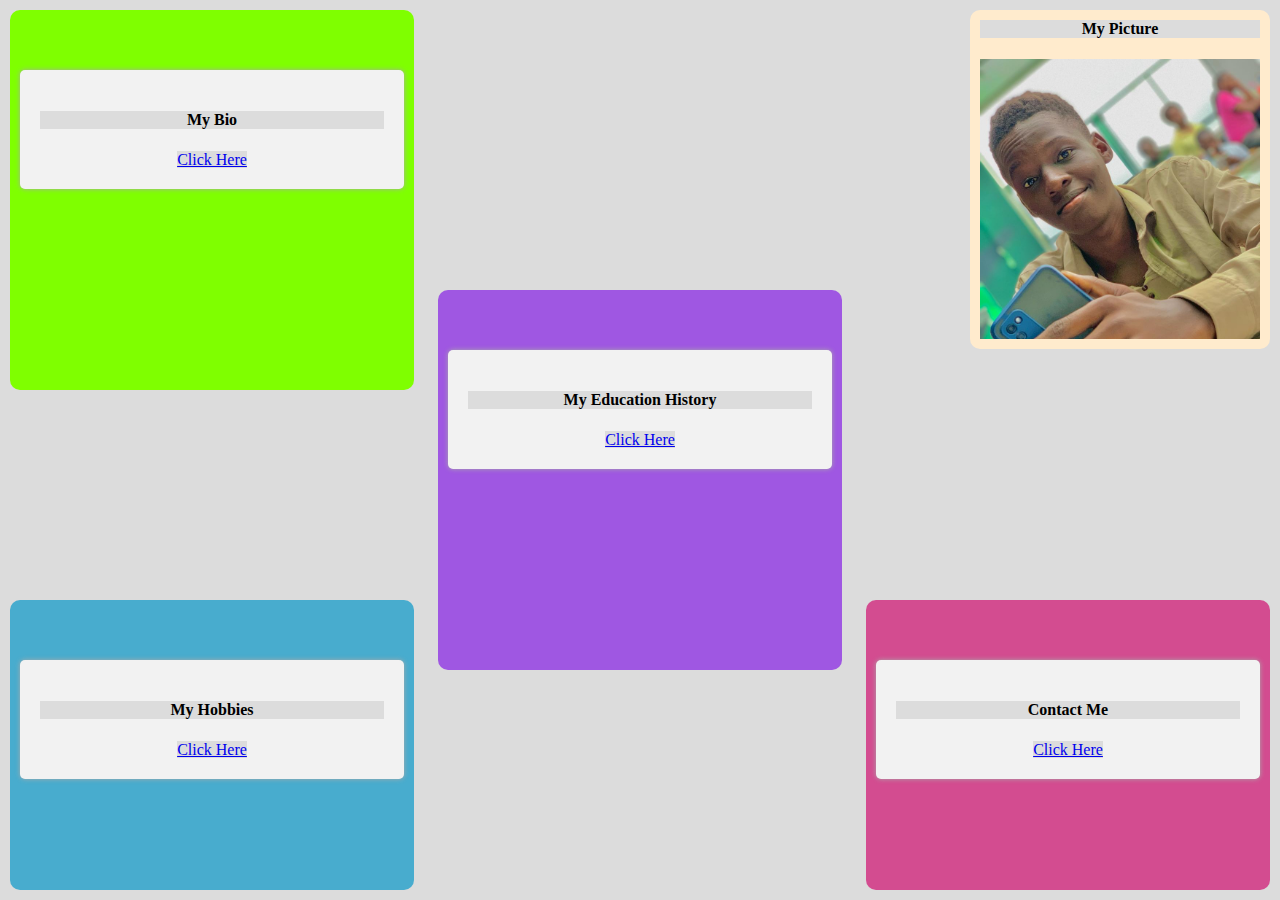
<file: index.html>
<html lang="en-US">
    <head>
        <meta charset="UTF-8">
        <meta http-equiv="X-UA-Compatible" content="IE=edge">
        <meta name="viewport" content="width=device-width, initial-scale=1.0">
        <link rel="apple-touch-icon" sizes="180x180" href="images/apple-touch-icon.png">
        <link rel="icon" type="image/png" sizes="32x32" href="images/favicon-32x32.png">
        <link rel="icon" type="image/png" sizes="16x16" href="images/favicon-16x16.png">
        <link rel="manifest" href="images/site.webmanifest">
        <title>
            Personal Website
        </title>

        <link rel="stylesheet" href="main2.css">
    
    </head>

    <body>
        <div class="card" id="my-bio" >
            <div class="container">
              <h4><b>My Bio</b></h4>
              <a href="bio.html">Click Here</a>
            </div>
        </div>

        <div class="card" id="my-photo" style="width: 280px; height: 100px;">
              <h4><b>My Picture</b></h4>
              <img src="images/Me 1.jpg" alt="A picture of myself">
        </div>

        <div class="card" id="my-education">
            <div class="container">
              <h4><b>My Education History</b></h4>
              <a href="education.html">Click Here</a>
            </div>
        </div>

        <div class="card" id="my-hobbies">
            <div class="container">
              <h4><b>My Hobbies</b></h4>
              <a href="hobbies.html">Click Here</a>
            </div>
        </div>

        <div class="card" id="my-contact">
            <div class="container">
              <h4><b>Contact Me</b></h4>
              <a href="contact.html">Click Here</a>
            </div>
        </div>
    </body>
</file>
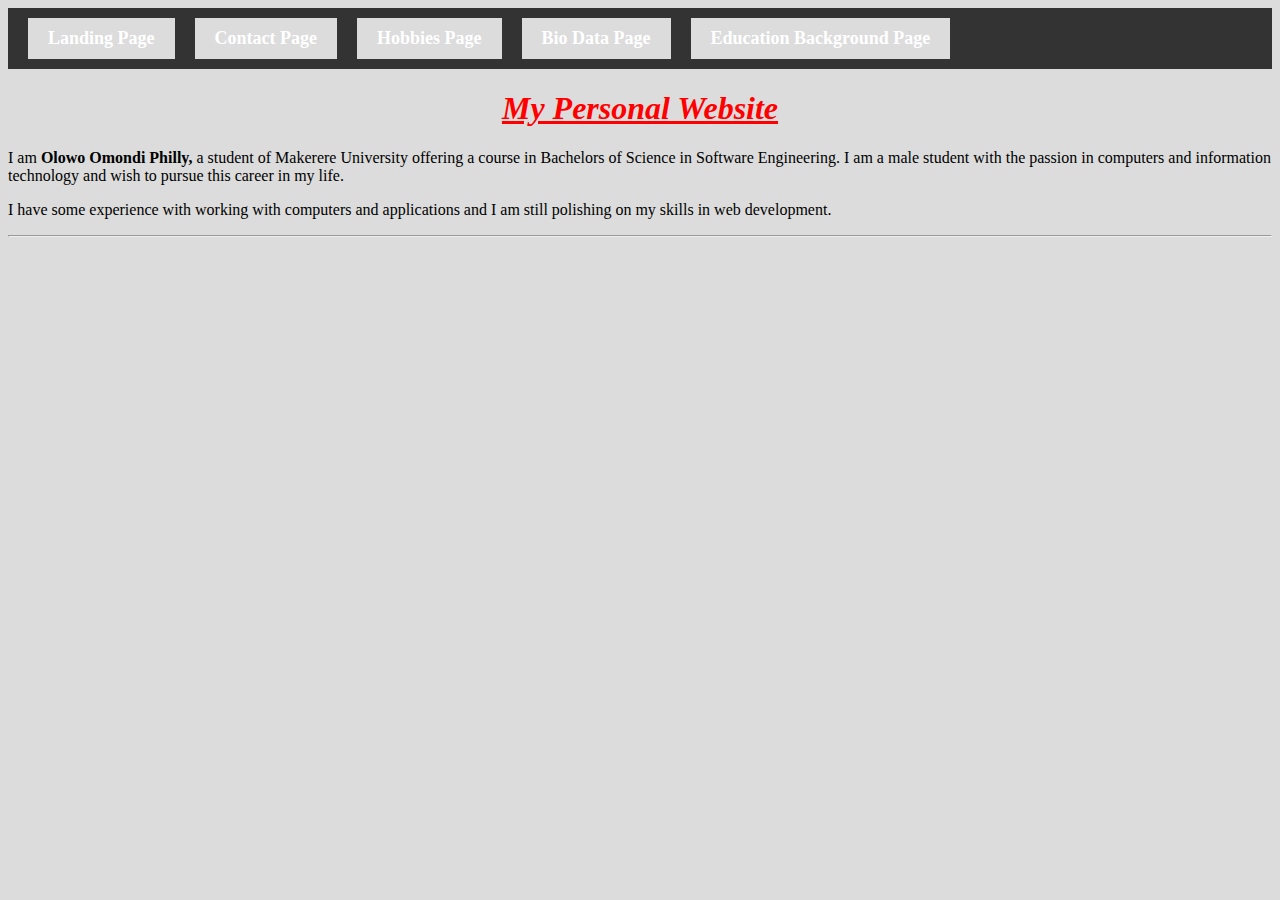
<file: bio.html>
<html lang="en">
<head>
    <meta charset="UTF-8">
    <meta http-equiv="X-UA-Compatible" content="IE=edge">
    <meta name="viewport" content="width=device-width, initial-scale=1.0">
    <link rel="apple-touch-icon" sizes="180x180" href="images/apple-touch-icon.png">
    <link rel="icon" type="image/png" sizes="32x32" href="images/favicon-32x32.png">
    <link rel="icon" type="image/png" sizes="16x16" href="images/favicon-16x16.png">
    <link rel="manifest" href="images/site.webmanifest">
    <title>My bio</title>

    <link rel="stylesheet" href="main2.css">
</head>
<body>
    <header>
        <nav>
          <ul>
            <li><a href="index.html">Landing Page</a></li>
            <li><a href="contact.html">Contact Page</a></li>
            <li><a href="hobbies.html">Hobbies Page</a></li>
            <li><a href="bio.html">Bio Data Page</a></li>
            <li><a href="education.html">Education Background Page</a></li>
          </ul>
        </nav>
      </header>
    <main>  
        <h1 style="text-align: center; color: red;"><em><u>My Personal Website</u></em></h1>
            <div>
                <div id="bio_data">
                    <p>I am <strong>Olowo Omondi Philly,</strong>  a student of Makerere University offering a course in Bachelors of Science in Software Engineering. 
                        I am a male student with the passion in computers and information technology and wish to pursue this career in my life.</p>
            
                    <p>I have some experience with working with computers and applications and I am still polishing on my skills in web development.</p>
                </div>
            </div>
            <hr>
    </main>
</body>
</html>
</file>
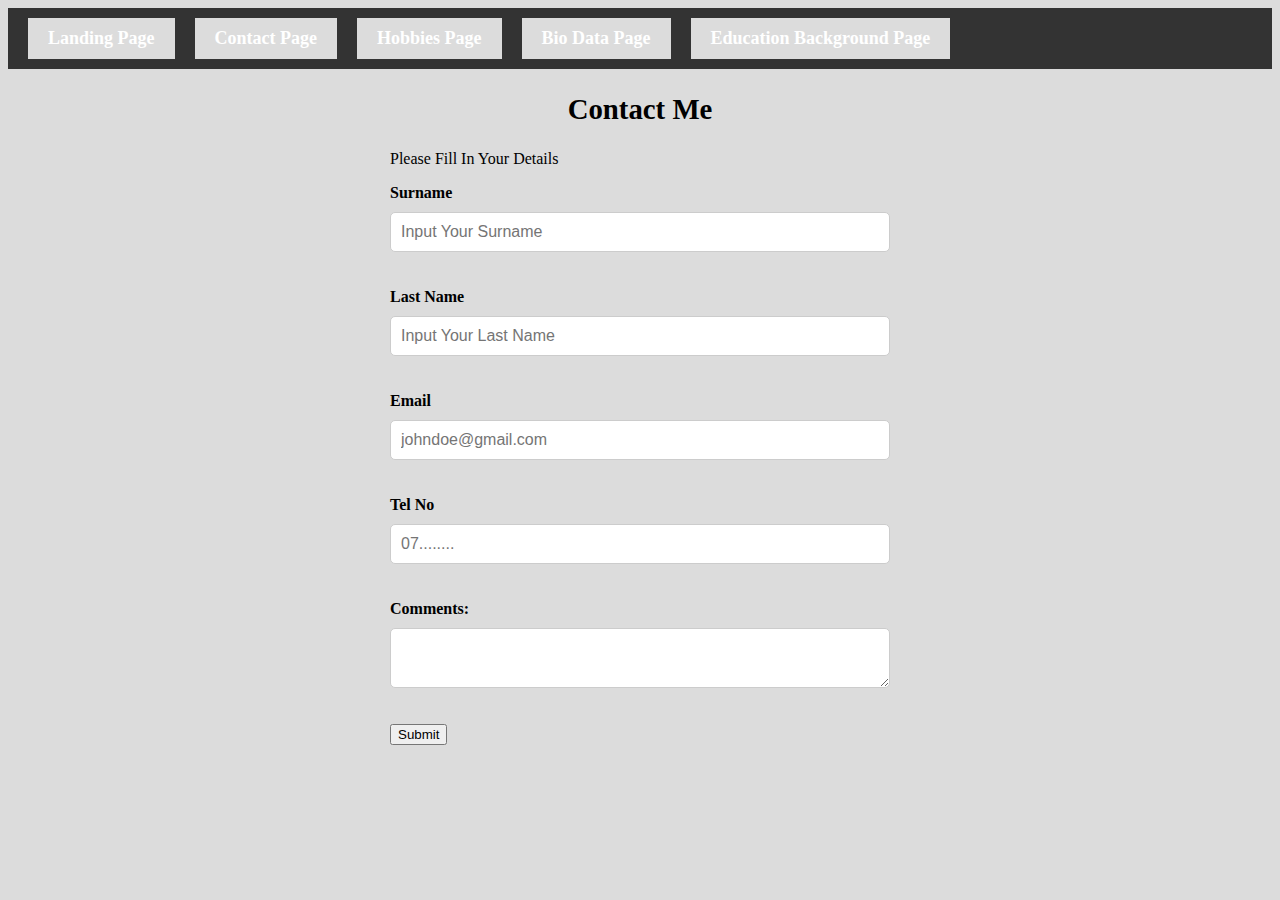
<file: contact.html>
<html lang="en">
<head>
    <meta charset="UTF-8">
    <meta http-equiv="X-UA-Compatible" content="IE=edge">
    <meta name="viewport" content="width=device-width, initial-scale=1.0">
    <link rel="apple-touch-icon" sizes="180x180" href="images/apple-touch-icon.png">
    <link rel="icon" type="image/png" sizes="32x32" href="images/favicon-32x32.png">
    <link rel="icon" type="image/png" sizes="16x16" href="images/favicon-16x16.png">
    <link rel="manifest" href="images/site.webmanifest">
    <title>Contact Me</title>

    <link rel="stylesheet" href="main2.css">
</head>
<body>
    <header>
        <nav>
          <ul>
            <li><a href="index.html">Landing Page</a></li>
            <li><a href="contact.html">Contact Page</a></li>
            <li><a href="hobbies.html">Hobbies Page</a></li>
            <li><a href="bio.html">Bio Data Page</a></li>
            <li><a href="education.html">Education Background Page</a></li>
          </ul>
        </nav>
    </header>
    <div style="font-size: larger;">
        <h2 style="text-align: center;">Contact Me</h2>
                
        <form action="mailto:olowophilly11@gmail.com" method="post">
            <p>Please Fill In Your Details</p>
            <p><label for="Name">Surname</label>
            <input type="text" id="Surname" placeholder="Input Your Surname"></p>

            <p><label for="Name">Last Name</label>
            <input type="text" id="lastName" placeholder="Input Your Last Name"></p>

            <p><label for="Name">Email</label>
            <input type="email" id="email" placeholder="johndoe@gmail.com"></p>

            <p>
                <label for="Name">Tel No</label>
            <input type="text" id="telNo" placeholder="07........"></p>
            
            <p>
                <label for="comments">Comments:</label>
                <textarea id="comments" name="comments"></textarea>
            </p>
            
                <button>Submit</button>
            </p>
        </form>
    </div>
</body>
</html>
</file>
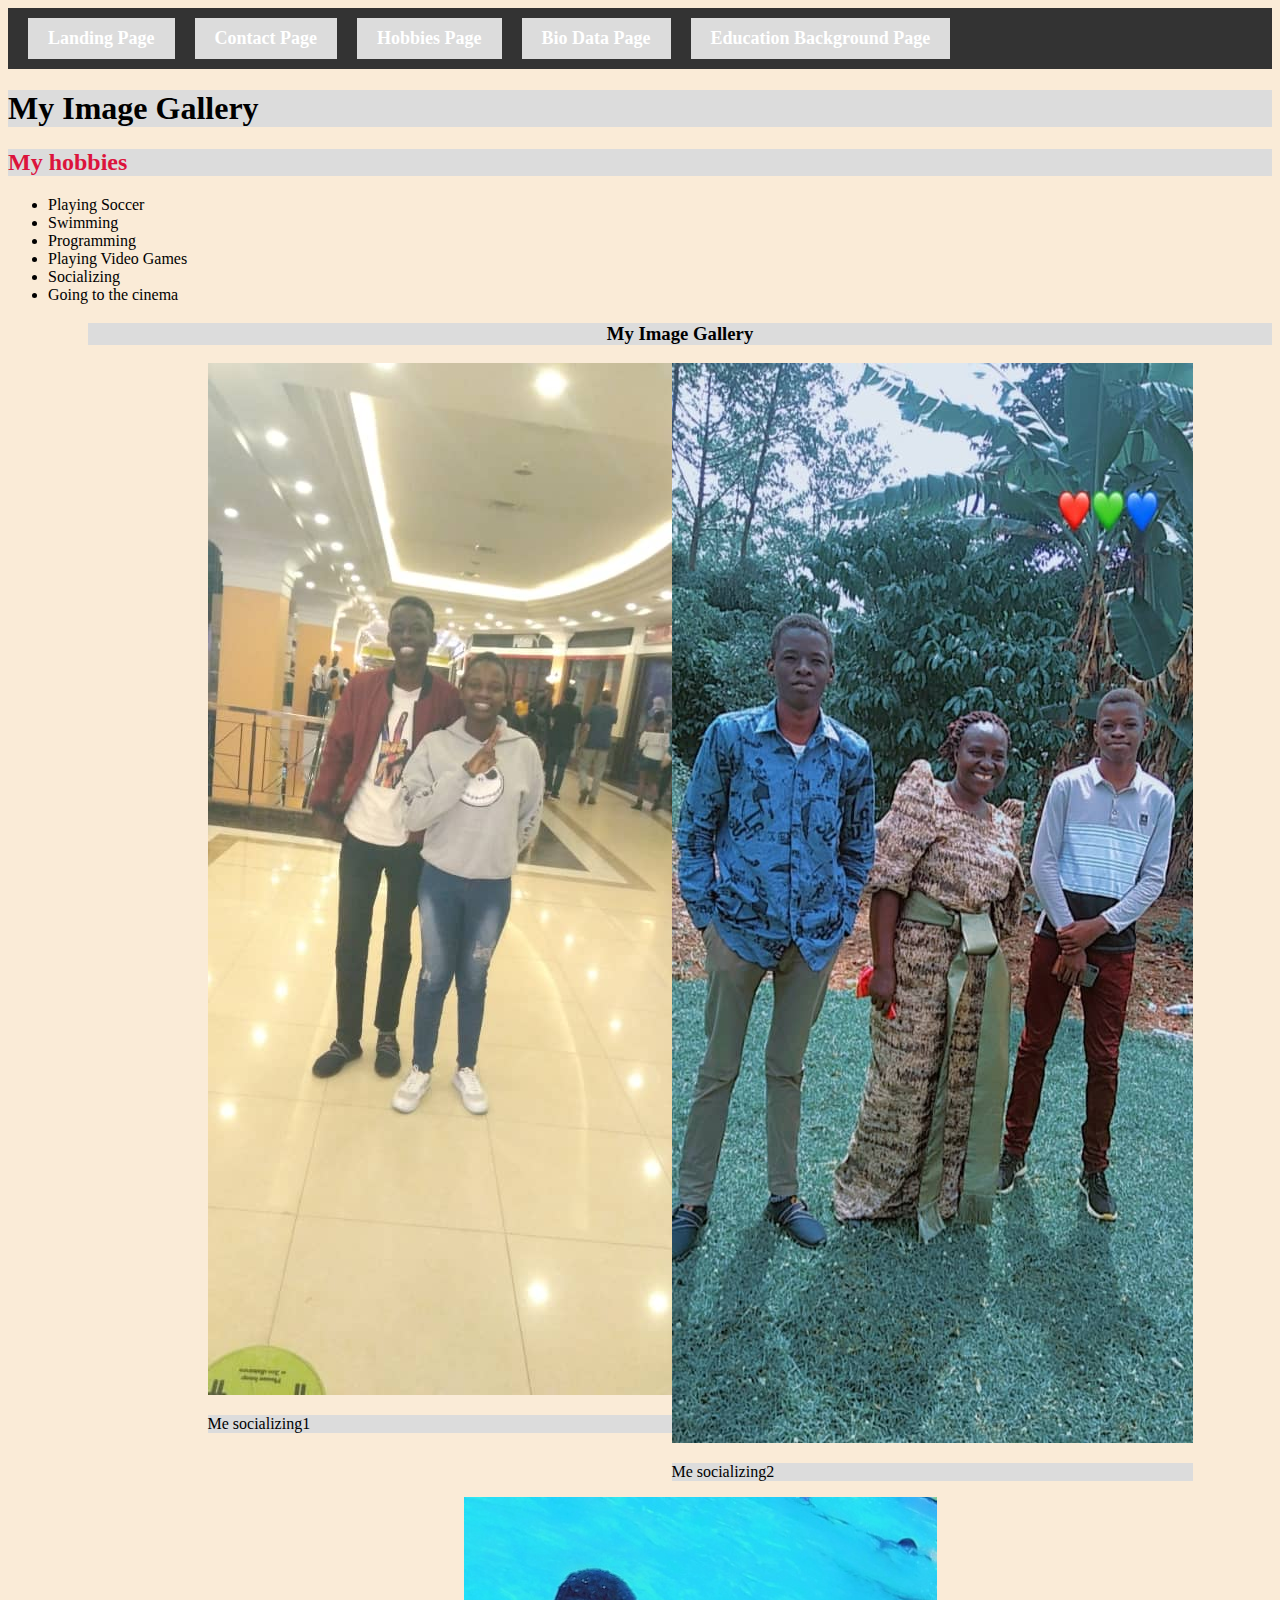
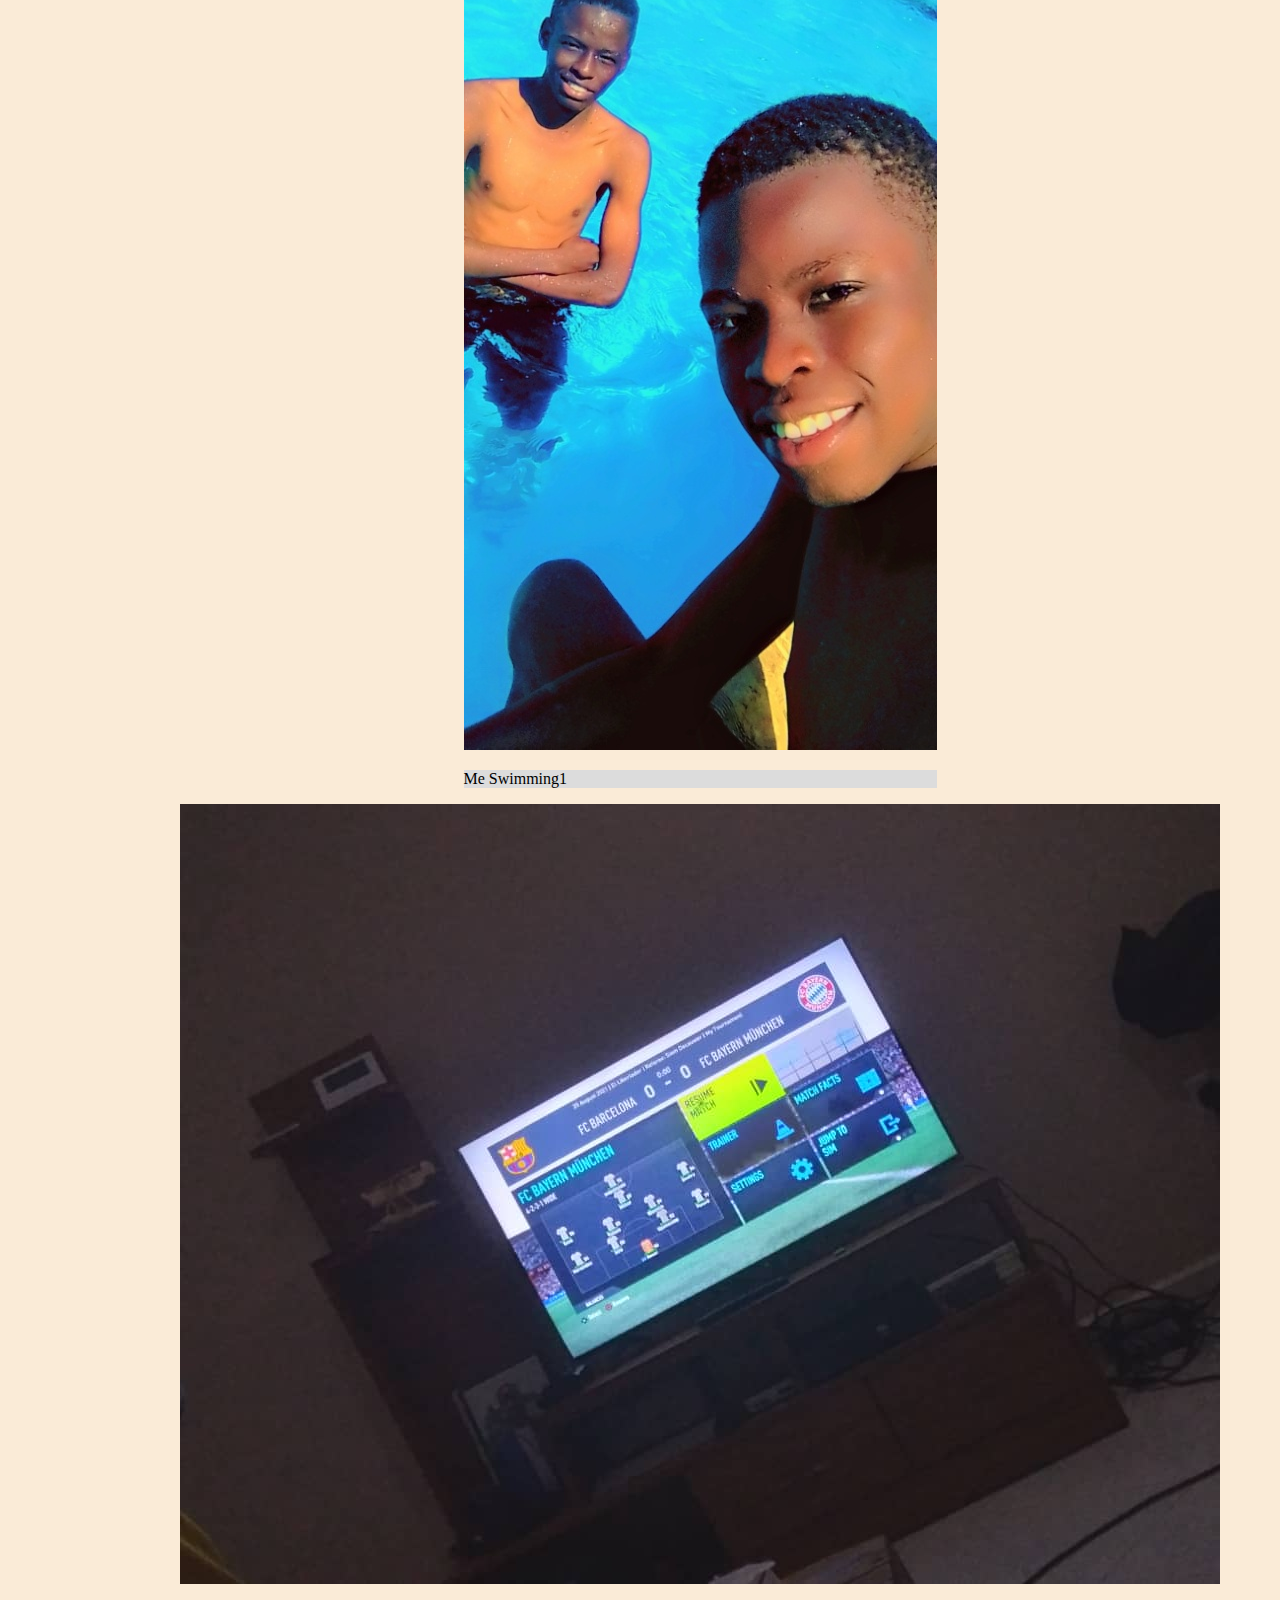
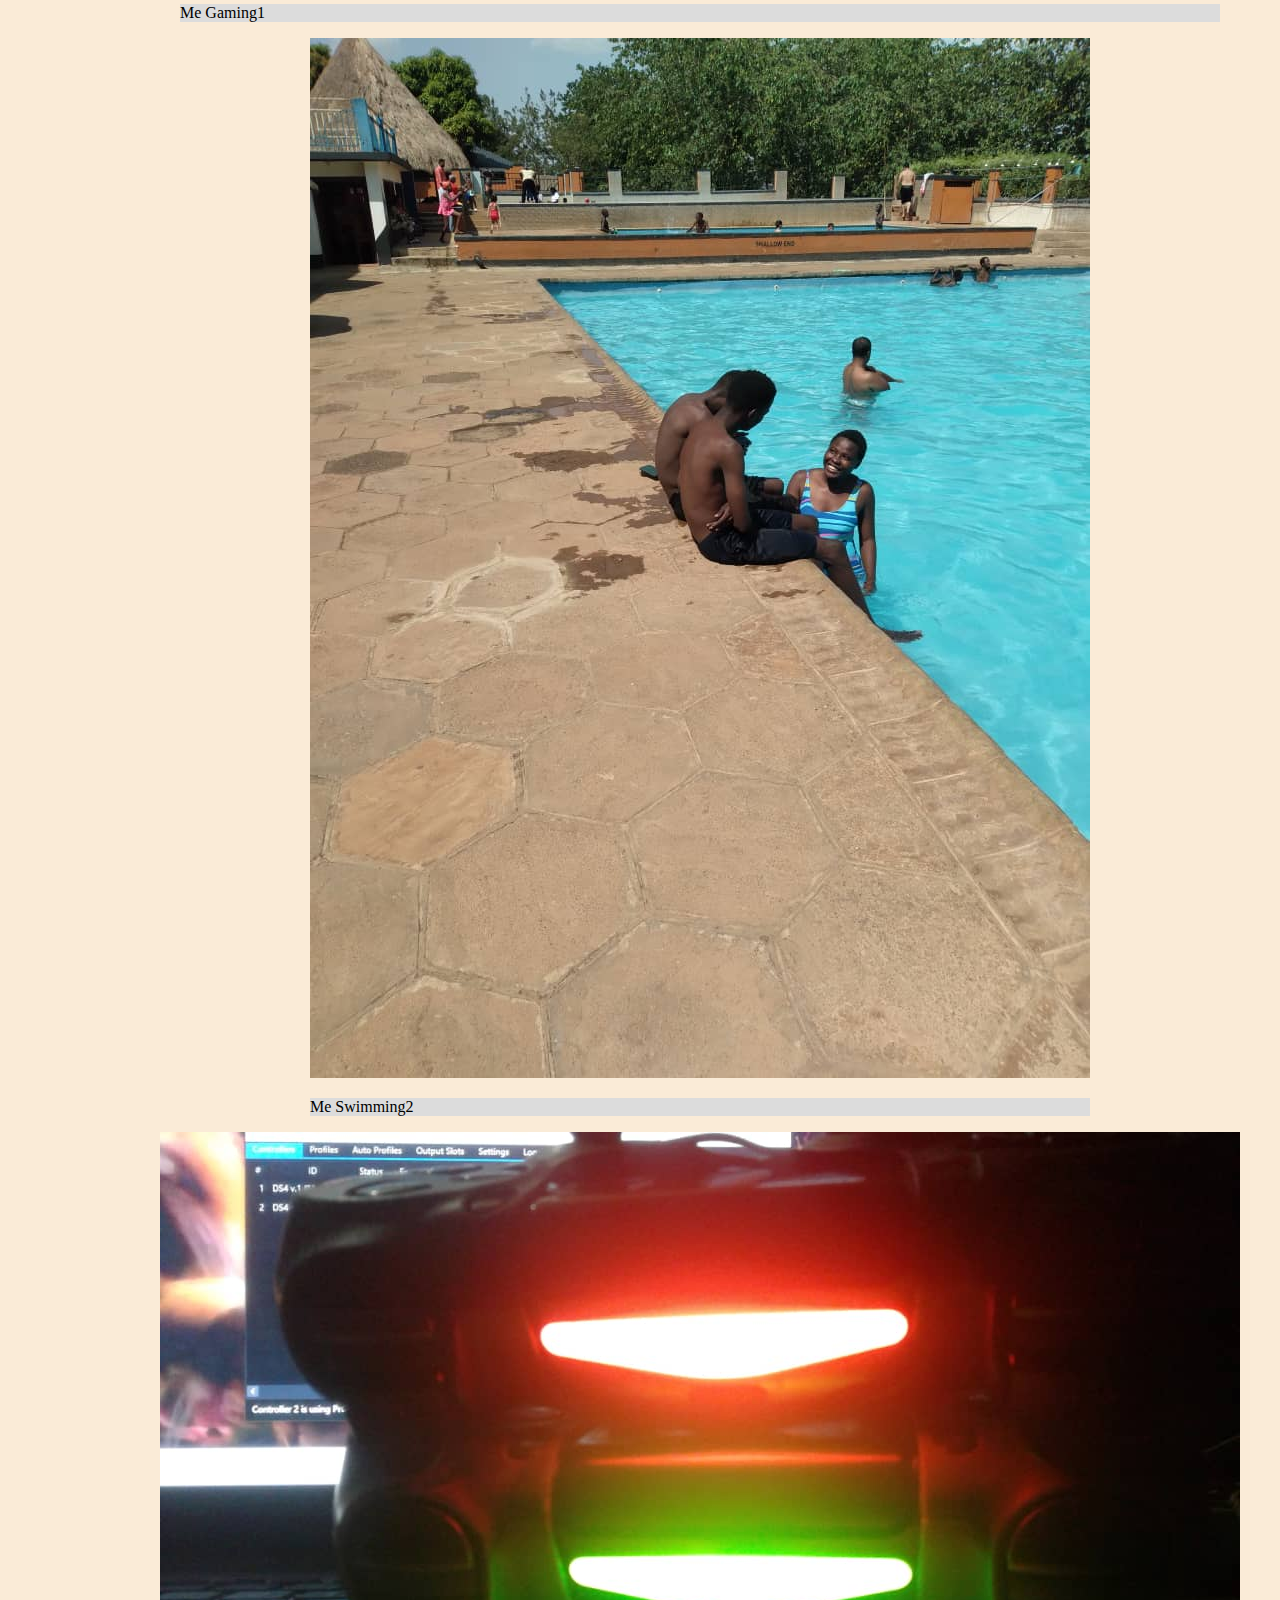
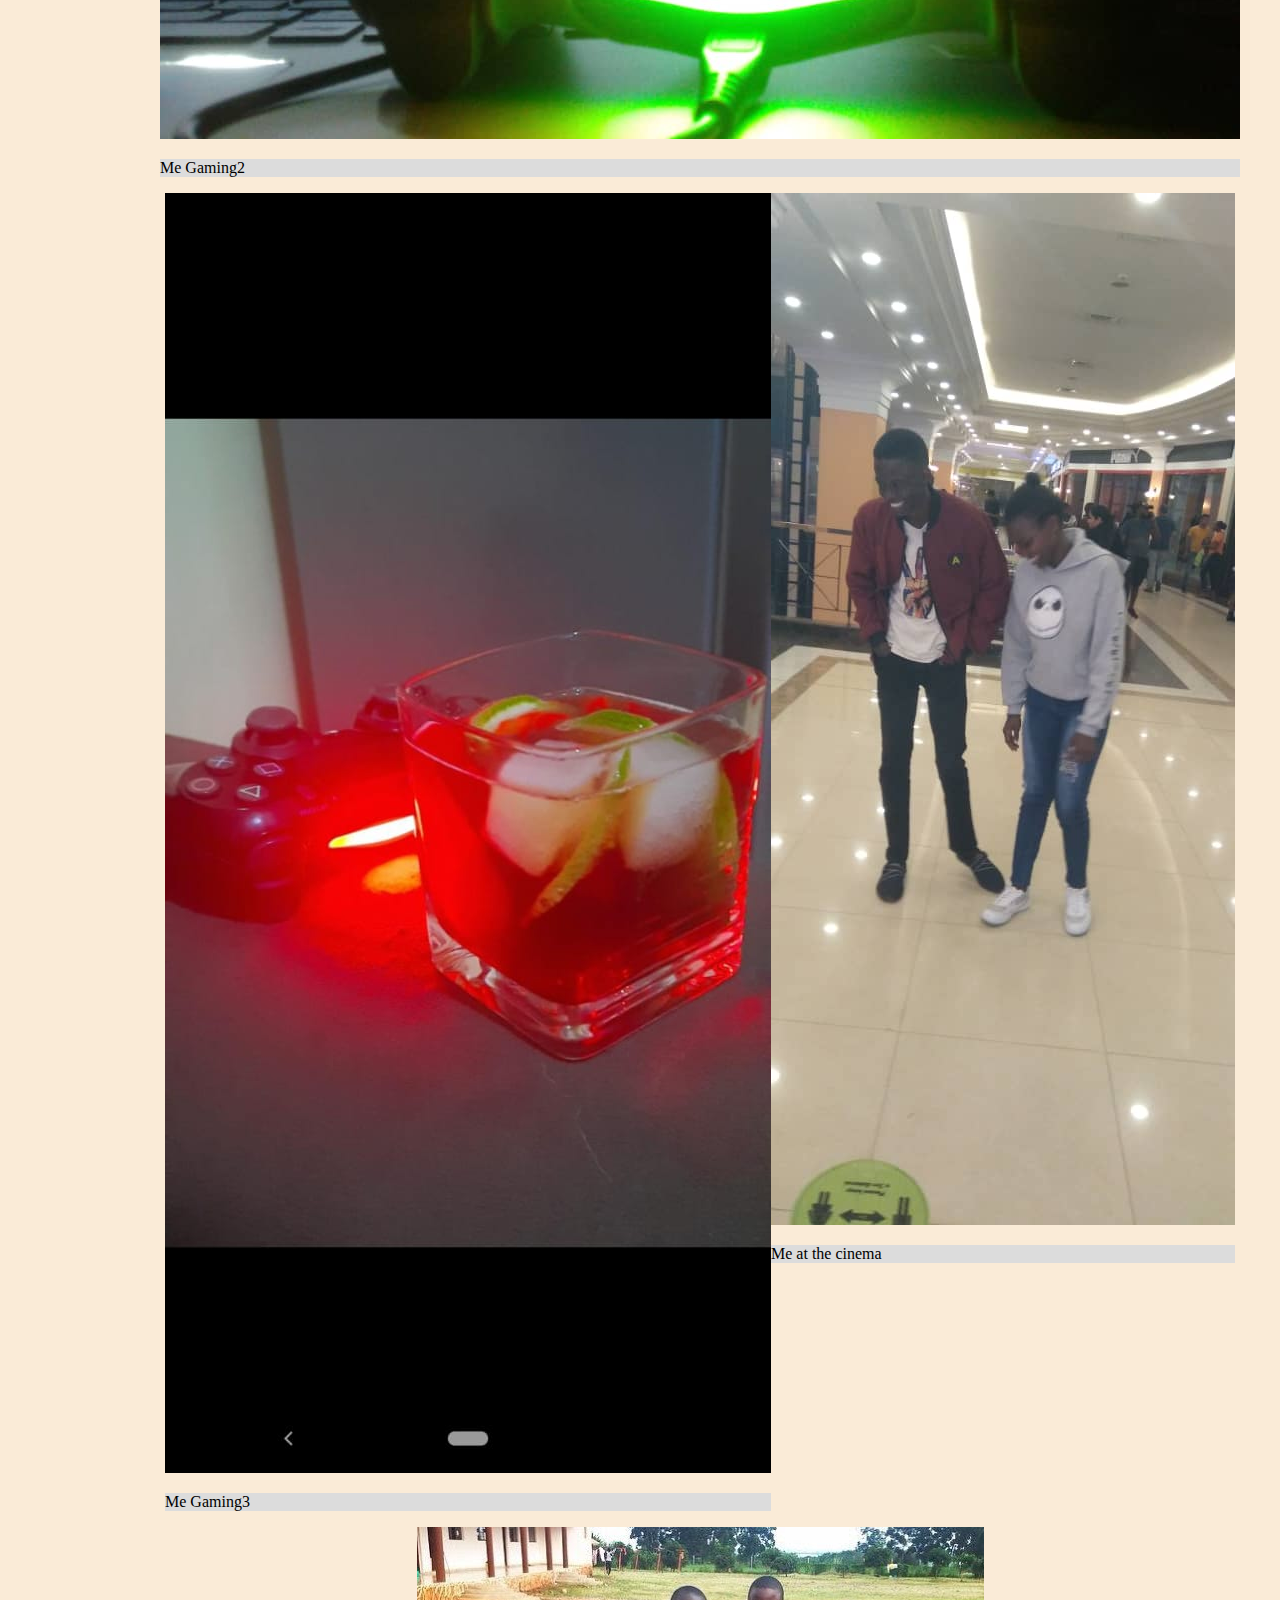
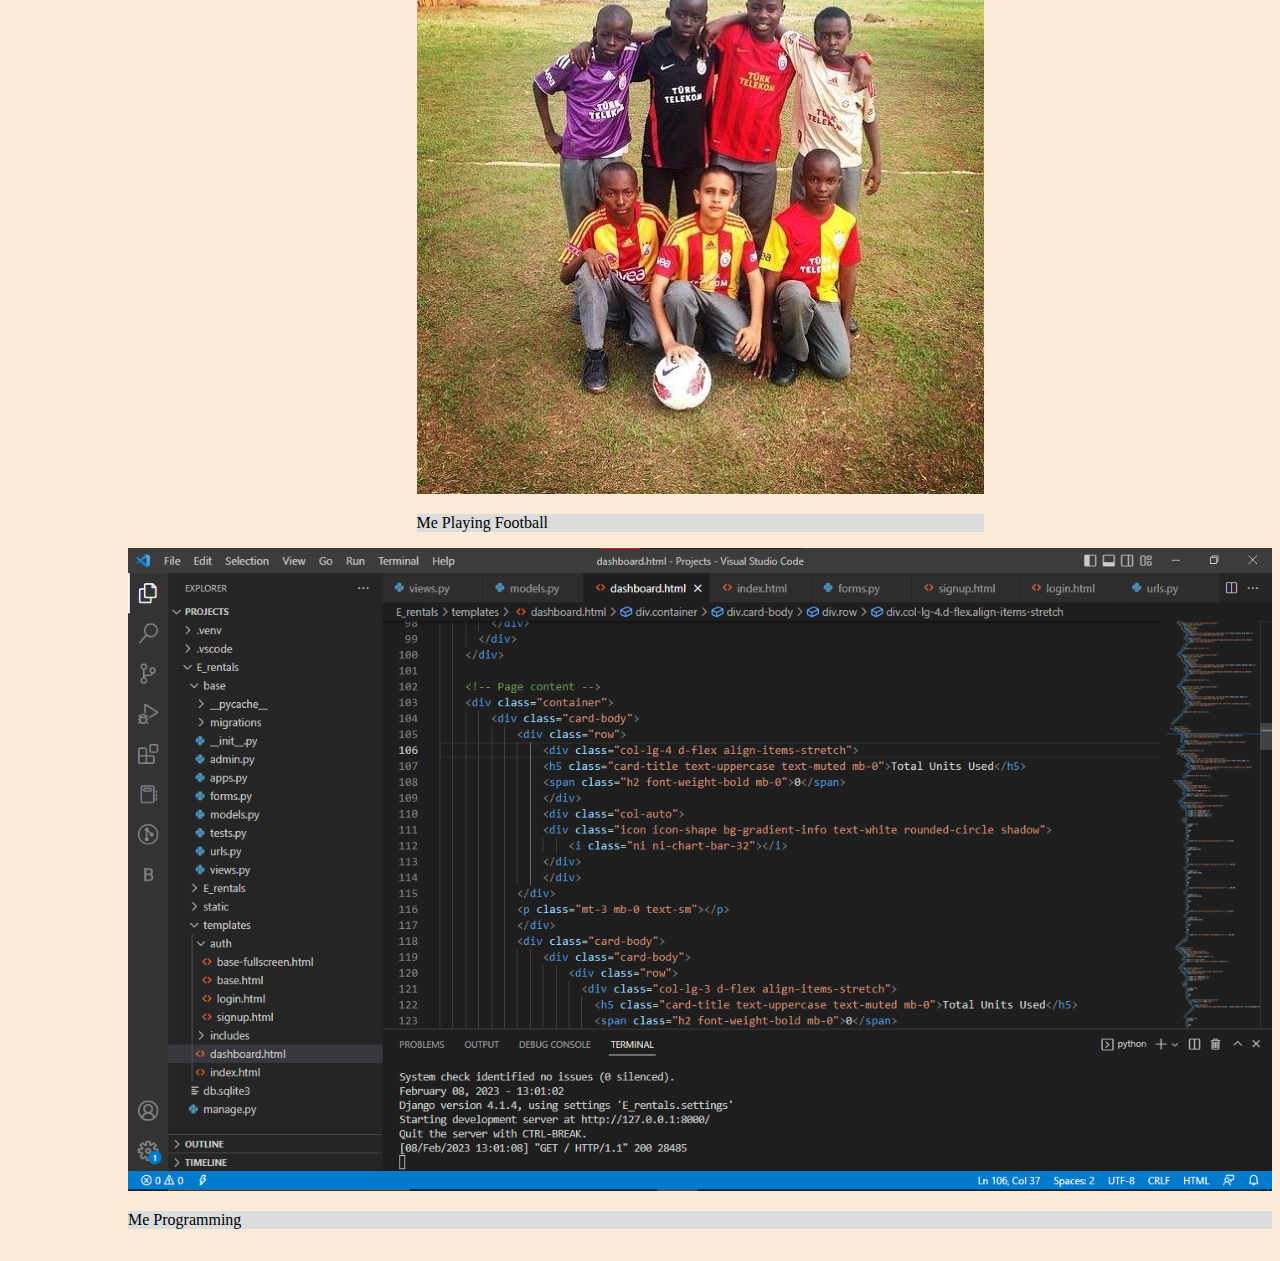
<file: hobbies.html>
<!DOCTYPE html>
<html lang="en-US">
    <head>
        <meta charset="UTF-8">
        <meta http-equiv="X-UA-Compatible" content="IE=edge">
        <meta name="viewport" content="width=device-width, initial-scale=1.0">
        <link rel="apple-touch-icon" sizes="180x180" href="images/apple-touch-icon.png">
        <link rel="icon" type="image/png" sizes="32x32" href="images/favicon-32x32.png">
        <link rel="icon" type="image/png" sizes="16x16" href="images/favicon-16x16.png">
        <link rel="manifest" href="images/site.webmanifest">
        <title>
            Hobbies
        </title>

        <link rel="stylesheet" href="main2.css">
  </head>

    <body style="background-color: antiquewhite;">
        <header>
            <nav>
              <ul>
                <li><a href="index.html">Landing Page</a></li>
                <li><a href="contact.html">Contact Page</a></li>
                <li><a href="hobbies.html">Hobbies Page</a></li>
                <li><a href="bio.html">Bio Data Page</a></li>
                <li><a href="education.html">Education Background Page</a></li>
              </ul>
            </nav>
        </header>
          
        <main>
            <h1>My Image Gallery</h1>
            <h2 style="color: crimson;">My hobbies</h2>
            <ul>
                <li>Playing Soccer</li>
                <li>Swimming</li>
                <li>Programming</li>
                <li>Playing Video Games</li>
                <li>Socializing</li>
                <li>Going to the cinema</li>
            <ul>
            
            <h3 style="text-align: center;">My Image Gallery</h3>
            <ul style="list-style-type: none; justify-content: center; flex-wrap: wrap; display: flex;">
            <li>
                <div>
                    <img src="/images/socialize1.jpg" alt="Socializing">
                <p>Me socializing1</p>
                </div>
            </li>
            <li>
                <div>
                    <img src="images/socialize2.jpg" alt="Socializing2">
                <p>Me socializing2</p>
                </div>
            </li>
            <li>
                <div>
                    <img src="images/swim1.jpg" alt="Swim1">
                <p>Me Swimming1</p>
                </div>
            </li>
            <li>
                <div>
                    <img src="images/game1.jpg" alt="Gaming1">
                <p>Me Gaming1</p>
                </div>
            </li>
            <li>
                <div>
                    <img src="images/swim2.jpg" alt="Swim2">
                <p>Me Swimming2</p>
                </div>
            </li>
            <li>
                <div>
                    <img src="images/game2.jpg" alt="Gaming2">
                <p>Me Gaming2</p>
                </div>
            </li>
            <li>
                <div>
                    <img src="images/game3.jpg" alt="Gaming3">
                <p>Me Gaming3</p>
                </div>
            </li>
            <li>
                <div>
                    <img src="images/cinema.jpg" alt="Cinema">
                <p>Me at the cinema</p>
                </div>
            </li>
            <li>
                <div>
                    <img src="images/football1.jpg" alt="football">
                <p>Me Playing Football</p>
                </div>
            </li>
            <li>
                <div>
                    <img src="images/django.png" alt="Programming">
                <p>Me Programming</p>
                </div>
            </li>
            </ul>
        </main>
  </body>
</html>
</file>
<file: main2.css>
body, 
h1, 
h2, 
h3, 
h4, 
h5, 
h6, 
p , 
a {
    background-color: gainsboro;
    font-family: cursive;
}

img{
    width: auto;
    height: auto;
    max-width: 100%;
    max-height: 100%;
    object-fit: contain;
}

.card{
    width: 30%;
    background-color: gray;
    border-style: none;
    border-radius: 10px;
    justify-content: center;
    text-align: center;
    padding: 10px;
    position: absolute;
}

#my-bio{
    margin-top: 70px;
    margin: 10px;
    top: 0;
    left: 0;
    height: 40%;
    background-color: chartreuse;
}

#my-bio:hover{
    background-color: coral;
}

#my-photo{
    margin-top: 70px;
    margin: 10px;
    top: 0;
    right: 0;
    content: "";
    clear: both;
    display: table;
    overflow: hidden;
    background-color: aqua
}

#my-photo{
    background-color: blanchedalmond;
}

#my-education{
    margin: auto;
    width: 30%;
    padding: 10px;
    margin-top: 30px;
    top: 50%;
    left: 50%;
    transform: translate(-50%, -50%);
    height: 40%;
    background-color: rgb(159, 87, 226);
}

#my-education:hover{
    background-color: rgb(226, 53, 87);
}

#my-hobbies{
    margin-top: 70px;
    margin: 10px;
    bottom: 0;
    left: 0;
    height: 30%;
    background-color: rgb(72, 172, 206);
}

#my-hobbies:hover{
    background-color: rgb(214, 142, 54);
}

#my-contact{
    margin-top: 70px;
    margin: 10px;
    bottom: 0;
    right: 0;
    height: 30%;
    background-color: rgb(211, 76, 144);
}

#my-contact:hover{
    background-color: rgb(180, 224, 224);
}

form {
    max-width: 500px;
    margin: 0 auto;
    font-family: Arial, sans-serif;
    font-size: 16px;
  }
  
  label {
    display: block;
    margin-bottom: 10px;
    font-weight: bold;
  }
  
  input[type="text"],
  input[type="email"],
  input[type="password"],
  textarea {
    width: 100%;
    padding: 10px;
    border: 1px solid #ccc;
    border-radius: 5px;
    margin-bottom: 20px;
    font-size: 16px;
  }
  
  input[type="submit"] {
    background-color: #4CAF50;
    color: white;
    padding: 12px 20px;
    border: none;
    border-radius: 5px;
    cursor: pointer;
    font-size: 16px;
  }
  
  input[type="submit"]:hover {
    background-color: #45a049;
  }
  
  input[type="submit"]:focus {
    outline: none;
  }

  header {
    background-color: #333;
    color: #fff;
    padding: 10px 20px;
  }
  
  nav ul {
    margin: 0;
    padding: 0;
    list-style: none;
    display: flex;
  }
  
  nav li {
    margin-right: 20px;
  }
  
  nav a {
    display: block;
    color: #fff;
    text-decoration: none;
    font-size: 18px;
    font-weight: bold;
    padding: 10px 20px;
    transition: background-color 0.3s ease;
  }
  
  nav a:hover {
    background-color: #555;
  }

  
  .container {
    max-width: 800px;
    margin: 50px auto;
    padding: 20px;
    background-color: #f2f2f2;
    border-radius: 5px;
    box-shadow: 0 0 5px #aaa;
}

.education-item {
    margin-bottom: 20px;
    border-bottom: 1px solid #ccc;
    padding-bottom: 10px;
}

.education-item:last-child {
    border-bottom: none;
    padding-bottom: 0;
}

.institution {
    font-weight: bold;
}

.details {
    margin-left: 20px;
    font-style: italic;
}
</file>
